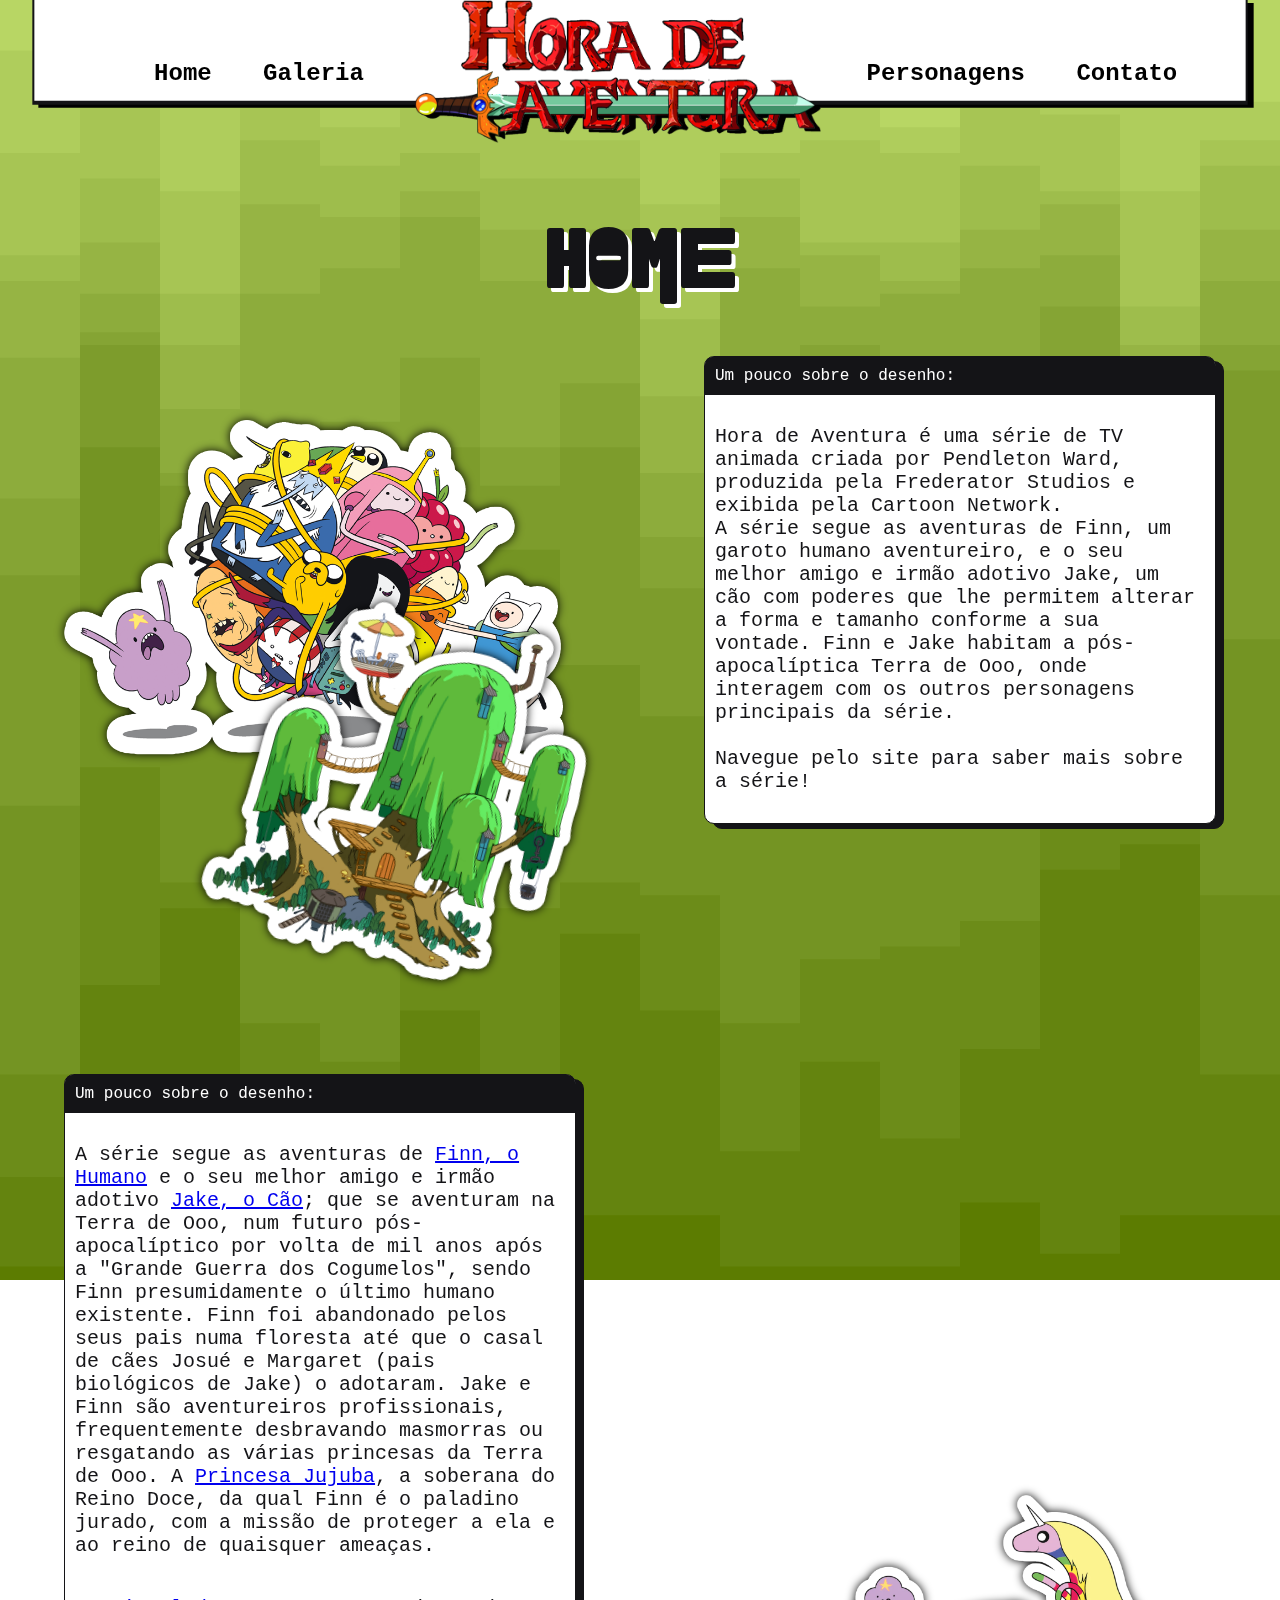
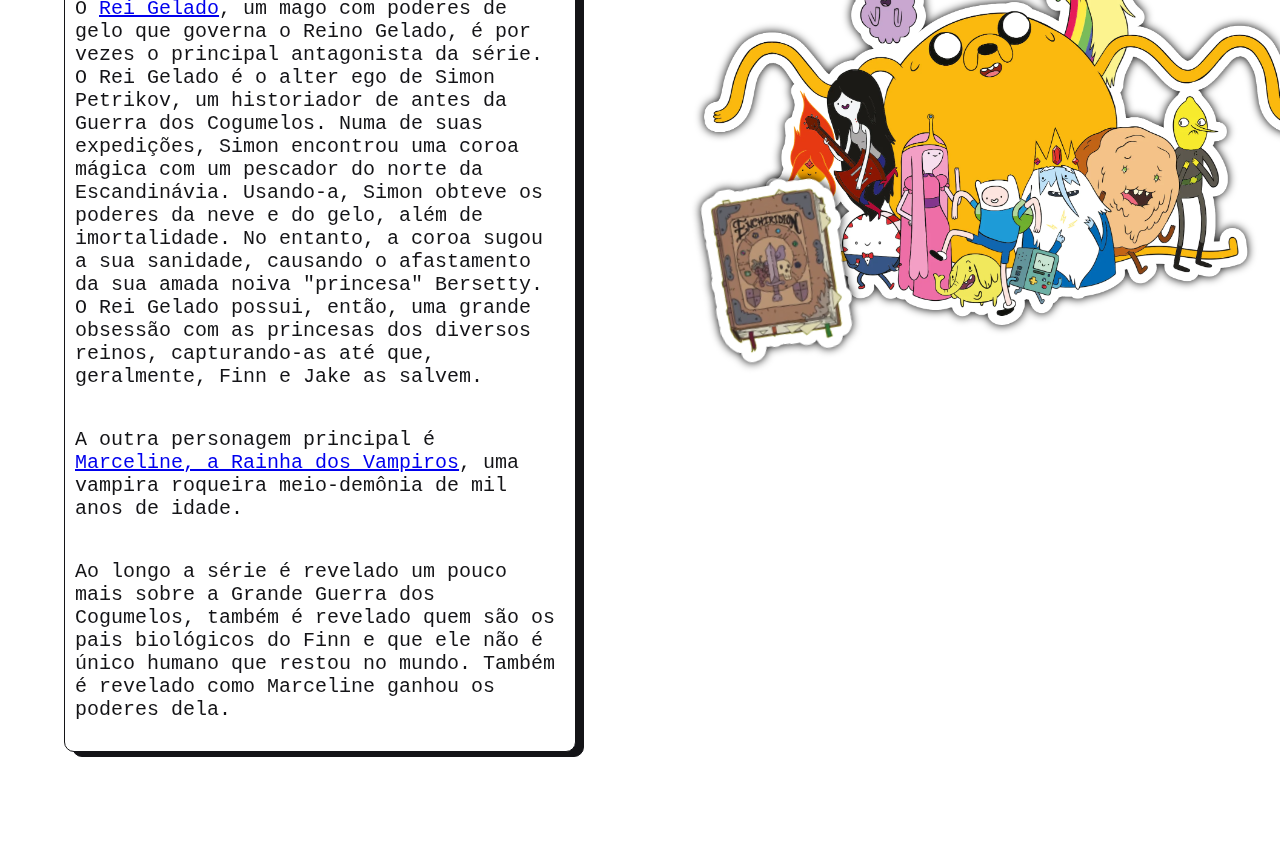
<file: pages/index.html>
<!DOCTYPE html>
<html lang="en">

<head>
    <meta charset="UTF-8">
    <title>Home</title>
    <script src="../scripts/menu-inserter.js"></script>
    <link rel="stylesheet" href="../css/fonts.css">
    <link rel="stylesheet" href="../css/index-style.css">
</head>

<body>
    <div id="navbar">

    </div>
    <div class="container">
        <h1>Home</h1>
        <article>

            <div class="img-container">
                <img src="../images/treehouse.png" width="350px" alt="Casa na árvore de Finn e Jake" />
                <img src="../images/glob-ball.png" width="500px" />
            </div>
            <div class="txt">
                <div class="txtHead">Um pouco sobre o desenho:</div>
                <p>

                    Hora de Aventura é uma série de TV animada criada por Pendleton Ward, produzida pela Frederator
                    Studios e exibida pela Cartoon Network.
                    <br>
                    A série segue as aventuras de Finn, um garoto humano aventureiro, e o seu melhor amigo e irmão
                    adotivo Jake, um cão com poderes que lhe permitem alterar a forma e tamanho conforme a sua vontade.
                    Finn e Jake habitam a pós-apocalíptica Terra de Ooo, onde interagem com os outros personagens
                    principais da série.
                    <br>
                    <br>
                    Navegue pelo site para saber mais sobre a série!

                </p>
            </div>


        </article>
        <article style="grid-template-areas:
        'txt . img'; margin-top: 200px;">

            <div class="img-container">
                <img src="../images/enchiridion.png" width="140px" style="top: 285px; left: 5px; transform: rotate(350deg);" alt="Casa na árvore de Finn e Jake" />
                <img src="../images/showsquare.png" width="600px"/>
            </div>
            <div class="txt">
                <div class="txtHead">Um pouco sobre o desenho:</div>
                <p>A série segue as aventuras de <a href="finn.html">Finn, o Humano</a> e o seu melhor amigo e irmão adotivo <a href="jake.html">Jake, o Cão</a>; que se aventuram na Terra de Ooo, num futuro pós-apocalíptico por volta de mil anos após a "Grande Guerra dos Cogumelos", sendo Finn presumidamente o último humano existente. Finn foi abandonado pelos seus pais numa floresta até que o casal de cães Josué e Margaret (pais biológicos de Jake) o adotaram. Jake e Finn são aventureiros profissionais, frequentemente desbravando masmorras ou resgatando as várias princesas da Terra de Ooo. A <a href="princesa-jujuba.html">Princesa Jujuba</a>, a soberana do Reino Doce, da qual Finn é o paladino jurado, com a missão de proteger a ela e ao reino de quaisquer ameaças.
                </p>

                <p>O <a href="rei-gelado.html">Rei Gelado</a>, um mago com poderes de gelo que governa o Reino Gelado, é por vezes o principal antagonista da série. O Rei Gelado é o alter ego de Simon Petrikov, um historiador de antes da Guerra dos Cogumelos. Numa de suas expedições, Simon encontrou uma coroa mágica com um pescador do norte da Escandinávia. Usando-a, Simon obteve os poderes da neve e do gelo, além de imortalidade. No entanto, a coroa sugou a sua sanidade, causando o afastamento da sua amada noiva "princesa" Bersetty. O Rei Gelado possui, então, uma grande obsessão com as princesas dos diversos reinos, capturando-as até que, geralmente, Finn e Jake as salvem.
                </p>

                <p>A outra personagem principal é <a href="marceline.html">Marceline, a Rainha dos Vampiros</a>, uma vampira roqueira meio-demônia de mil anos de idade.
                </p>

                <p>Ao longo a série é revelado um pouco mais sobre a Grande Guerra dos Cogumelos, também é revelado quem são os pais biológicos do Finn e que ele não é único humano que restou no mundo. Também é revelado como Marceline ganhou os poderes dela.
                </p>

            </div>


        </article>
    </div>
</body>

</html>
</file>
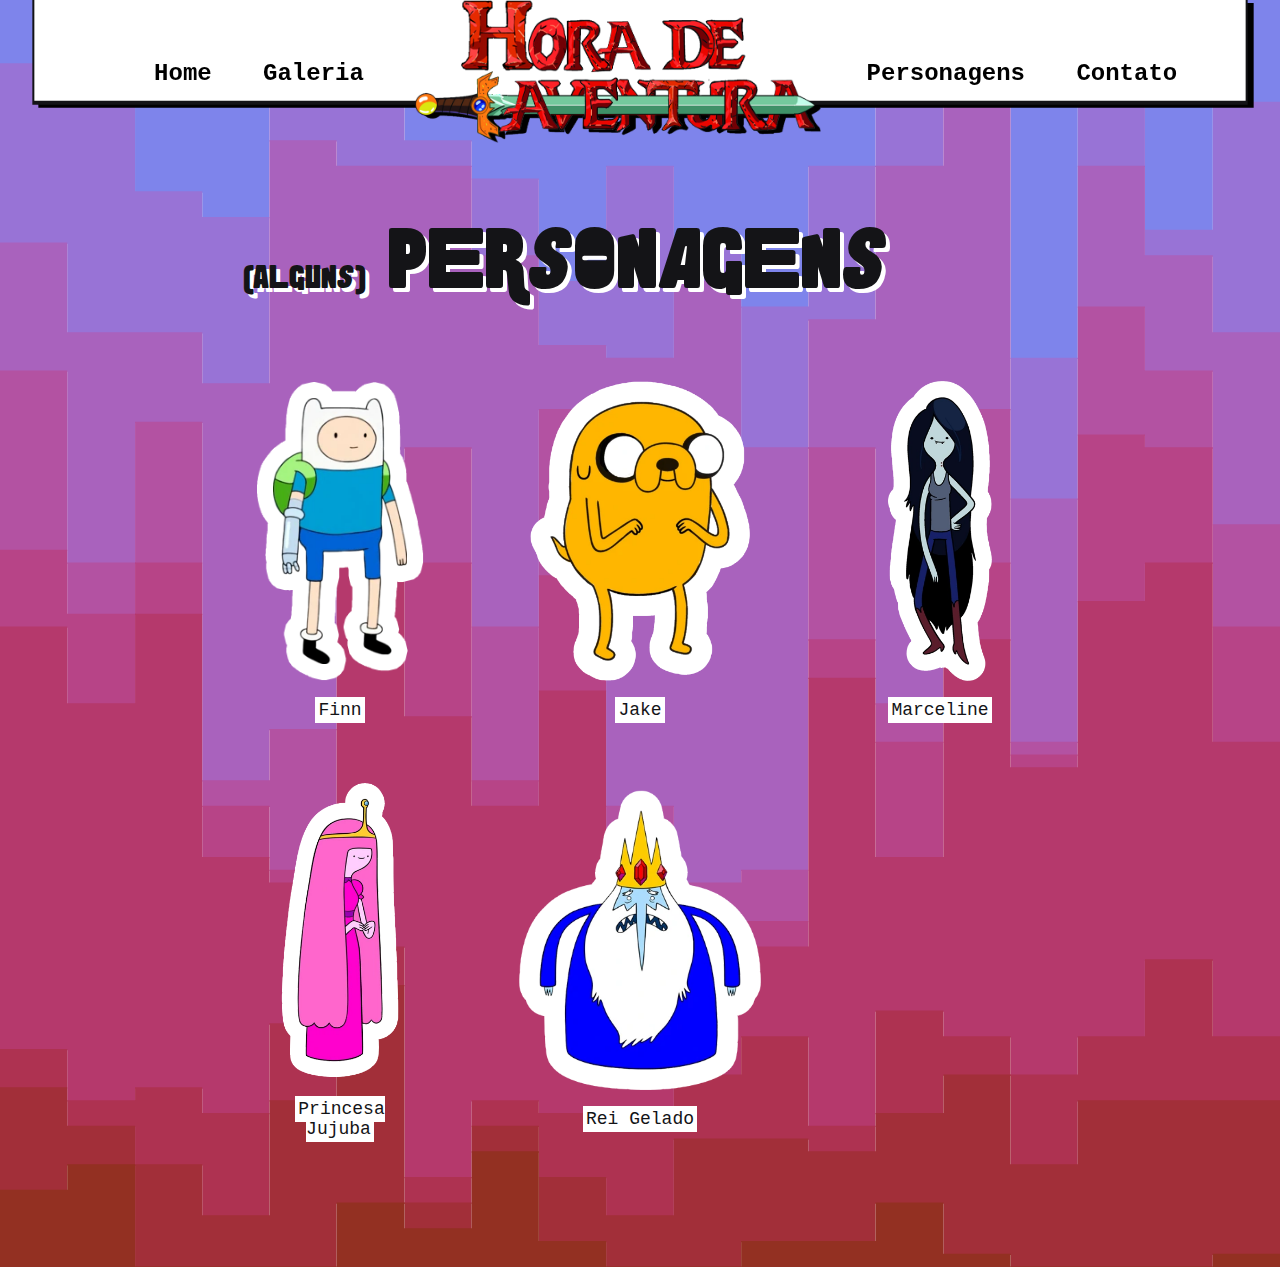
<file: pages/characters.html>
<!DOCTYPE html>
<html lang="en">

<head>
    <meta charset="UTF-8">
    <title>Personagens</title>
    <script src="../scripts/menu-inserter.js"></script>
    <link rel="stylesheet" href="../css/fonts.css">
    <link rel="stylesheet" href="../css/chars-style.css">
</head>

<body>
    <div id="navbar">

    </div>
    <div class="container">
        <h1 style="margin-left: -150px;"><b style="font-size: 30px;">(Alguns)</b> Personagens</h1>
        <div id="chars-grid">

            <figure class="char">
                <a href="finn.html">
                <img src="../images/characters/finn.png" height="300px" alt="Personagem Finn" />
                <label>Finn</label>
                </a>
            </figure>

            <figure class="char">
                <a href="jake.html">
                <img src="../images/characters/jake.png" height="300px" alt="Personagem Jake" />
                <label>Jake</label>
                </a>
            </figure>
            <figure class="char">
                <a href="marceline.html">
                <img src="../images/characters/marceline.png" alt="Personagem Marceline" height="300px" />
                <label>Marceline</label>
                </a>
            </figure>
            <figure class="char">
                <a href="princesa-jujuba.html">
                <img src="../images/characters/princesajujuba.png" alt="Personagem Princesa Jujuba"
                    height="300px" />
                <label>Princesa Jujuba</label>
                </a>
                </figure>
            <figure class="char">
                <a href="rei-gelado.html">
                <img src="../images/characters/reigelado.png" alt="Personagem Rei Gelado" height="300px" />

                <label>Rei Gelado</label>
                </a>
            </figure>
        </div>
    </div>
</body>

</html>
</file>
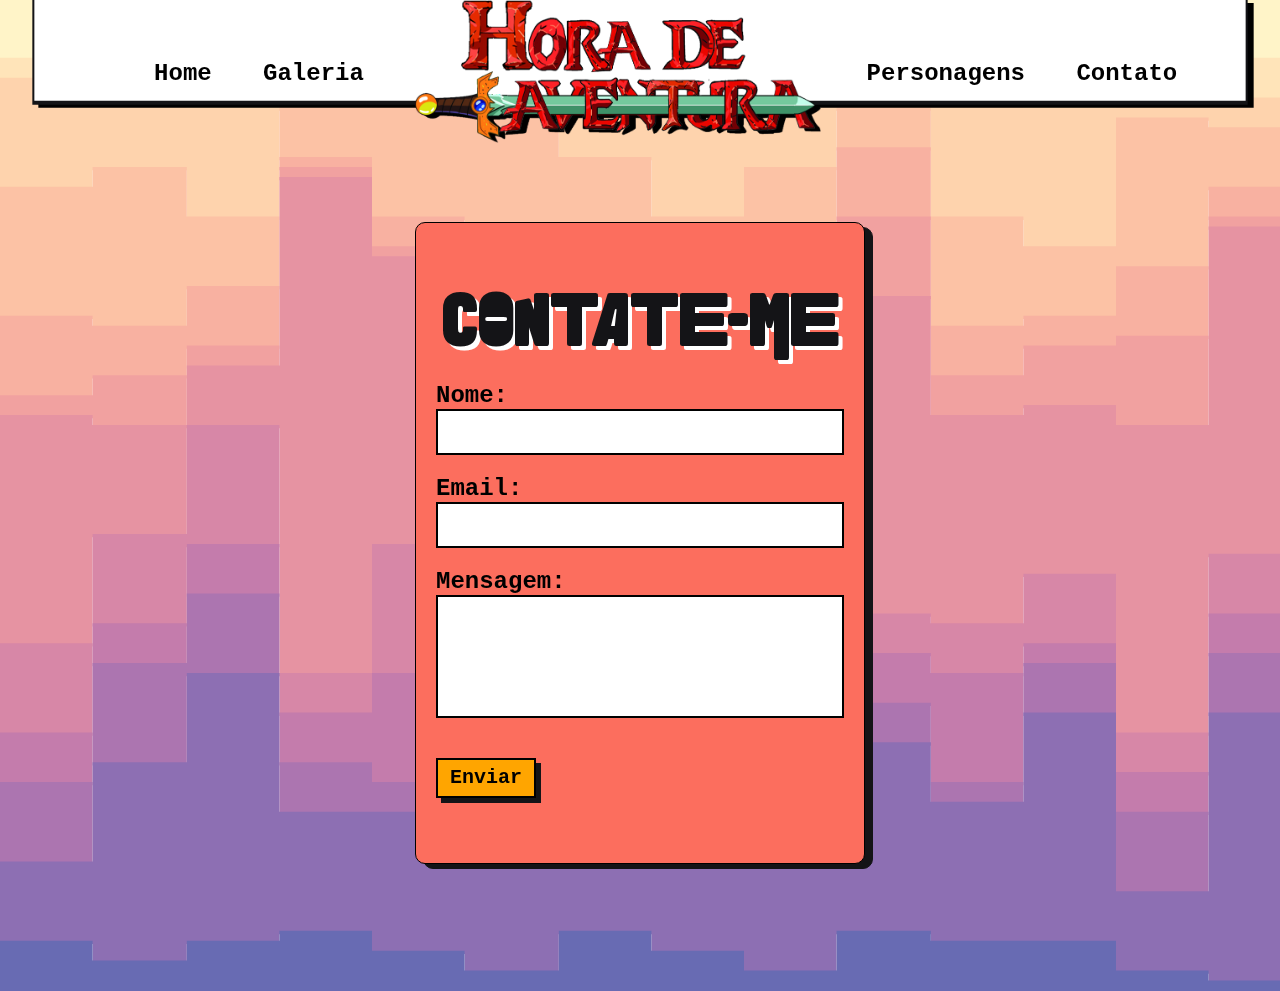
<file: pages/contact.html>
<!DOCTYPE html>
<html lang="en">

<head>
    <meta charset="UTF-8">
    <title>Contato</title>
    <script src="../scripts/menu-inserter.js"></script>
    <link rel="stylesheet" href="../css/fonts.css">

    <link rel="stylesheet" href="../css/contact-style.css">
</head>

<body>
    <div id="navbar">

    </div>
    <div class="container">

        <div id="contact-div">
            <h1>Contate-me</h1>
            <div id="contact-form">
                <label for="name">Nome:</label>
                <input type="text" name="name">

                <label for="email">Email:</label>
                <input type="email" name="email">

                <label for="message">Mensagem:</label>
                <textarea name="message" id="message" cols="35" rows="5"></textarea>
                <input type="button" value="Enviar" onclick="alert('não não não não')"/>
            </div>
        </div>
    </div>
</body>

</html>
</file>
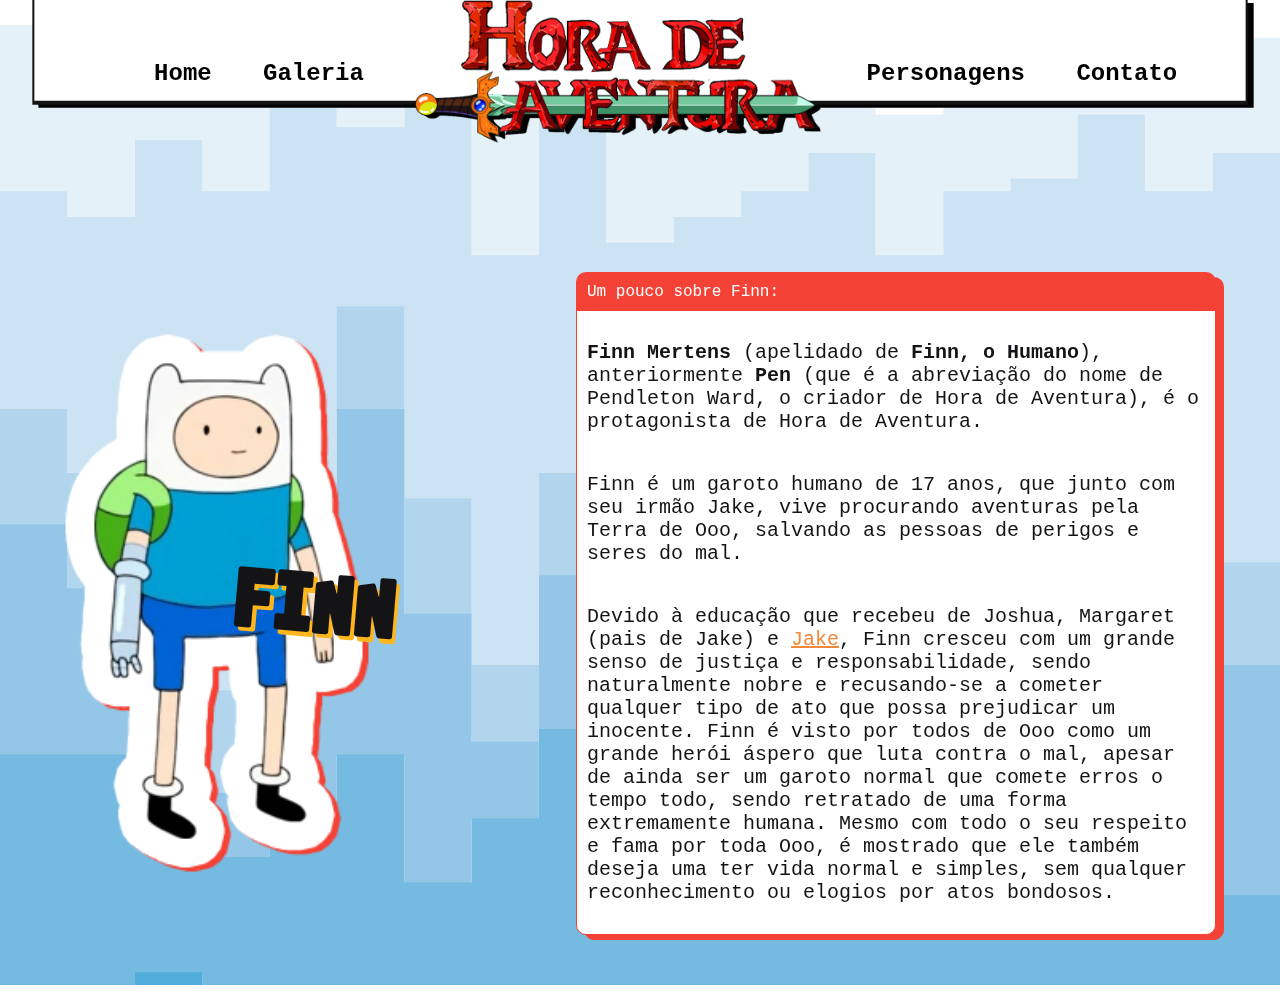
<file: pages/finn.html>
<!DOCTYPE html>
<html lang="en">
<head>
    <meta charset="UTF-8">
    <title>Finn, o Humano</title>
    <script src="../scripts/menu-inserter.js"></script>
    <link rel="stylesheet" href="../css/fonts.css">
    <link rel="stylesheet" href="../css/finn-style.css">
</head>
<body>
    <div id="navbar">
        
    </div>
    <div class="container">
      
    <article>
        
        <div class="img-container">
            <img src="../images/characters/finn.png" width="300px"alt="Finn">
            <span><h1>Finn</h1></span>
        </div>
        <div class="txt">
            <div class="txtHead">Um pouco sobre Finn:</div>
        <p>
            
            <b>Finn Mertens</b> (apelidado de <b>Finn, o Humano</b>), anteriormente <b>Pen</b> (que é a abreviação do nome de Pendleton Ward, o criador de Hora de Aventura), é o protagonista de Hora de Aventura.
        </p>
        <p>
            Finn é um garoto humano de 17 anos, que junto com seu irmão Jake, vive procurando aventuras pela Terra de Ooo, salvando as pessoas de perigos e seres do mal.
        </p> 

        <p>Devido à educação que recebeu de Joshua, Margaret (pais de Jake) e <a href="jake.html" title="Jake">Jake</a>, Finn cresceu com um grande senso de justiça e responsabilidade, sendo naturalmente nobre e recusando-se a cometer qualquer tipo de ato que possa prejudicar um inocente. Finn é visto por todos de Ooo como um grande herói áspero que luta contra o mal, apesar de ainda ser um garoto normal que comete erros o tempo todo, sendo retratado de uma forma extremamente humana. Mesmo com todo o seu respeito e fama por toda Ooo, é mostrado que ele também deseja uma ter vida normal e simples, sem qualquer reconhecimento ou elogios por atos bondosos.
        </p>
        
    </div>
    </article>
   </div>
</body>
</html>
</file>
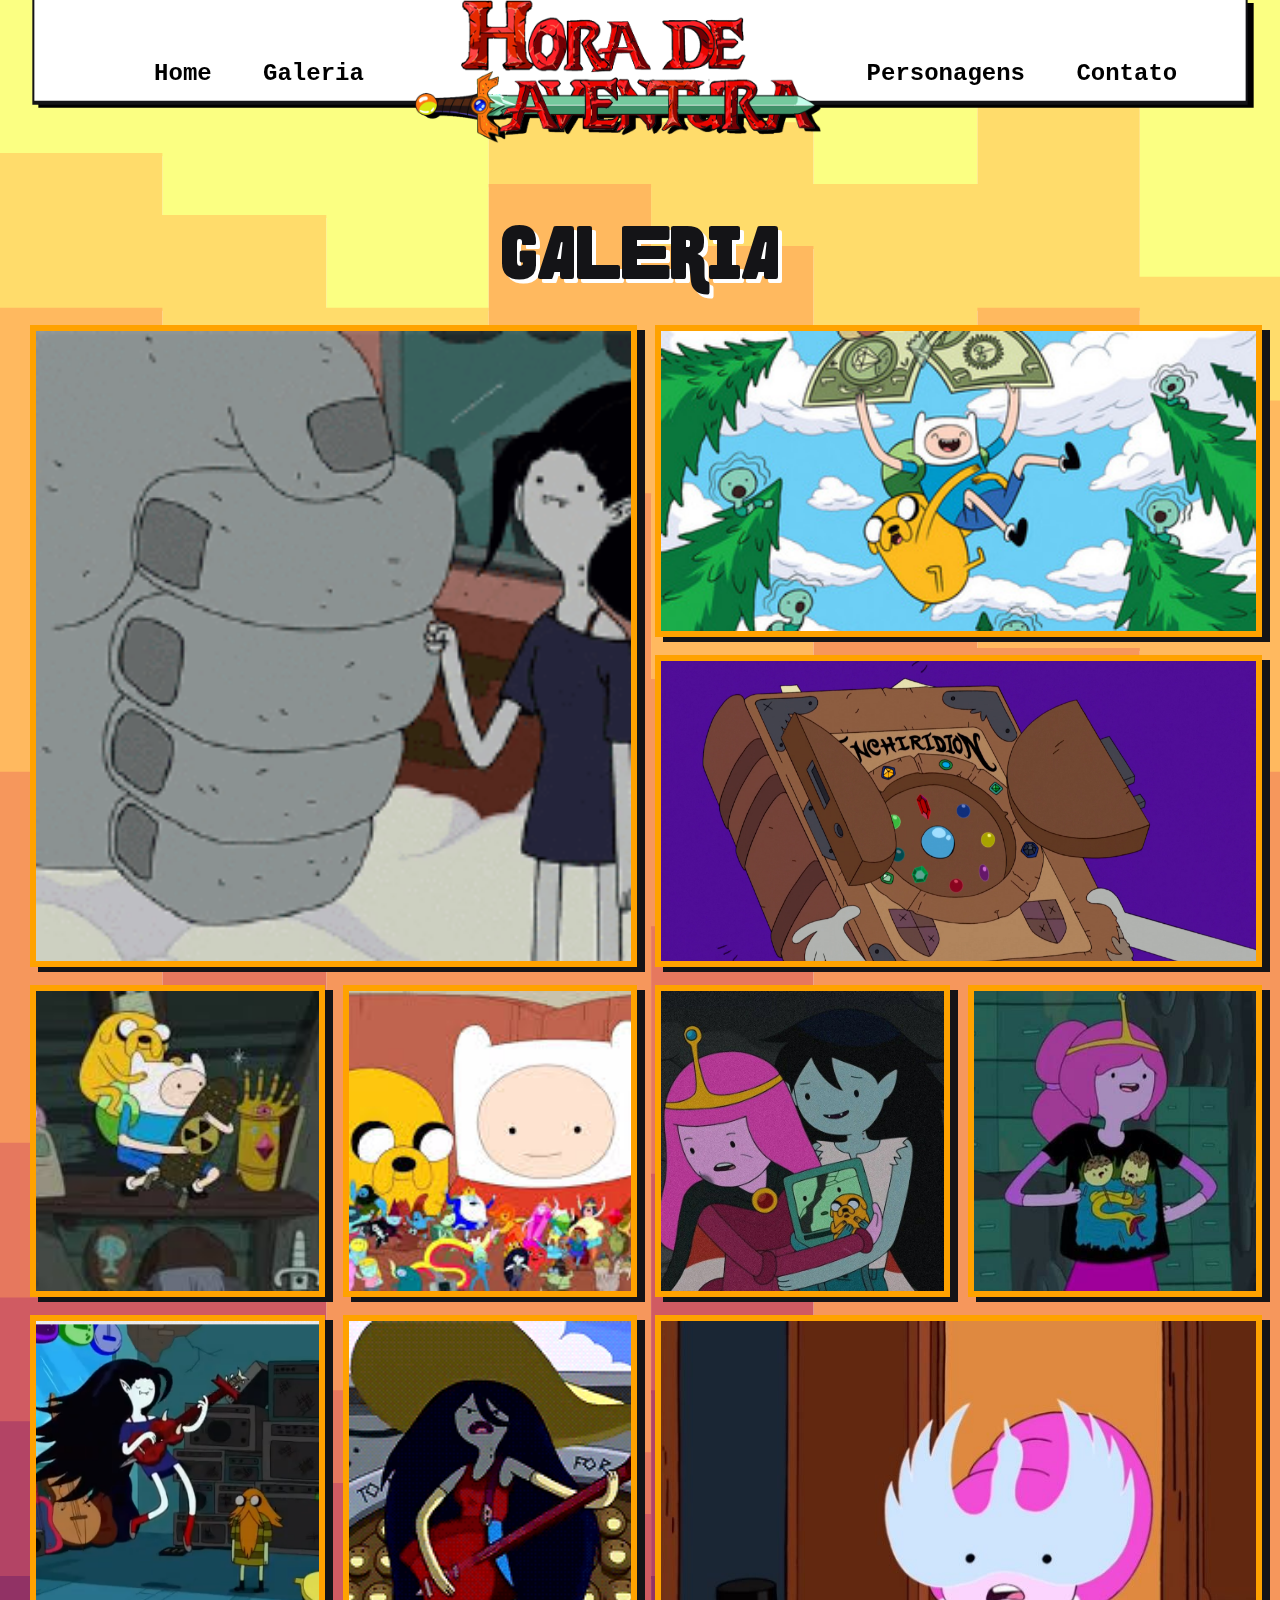
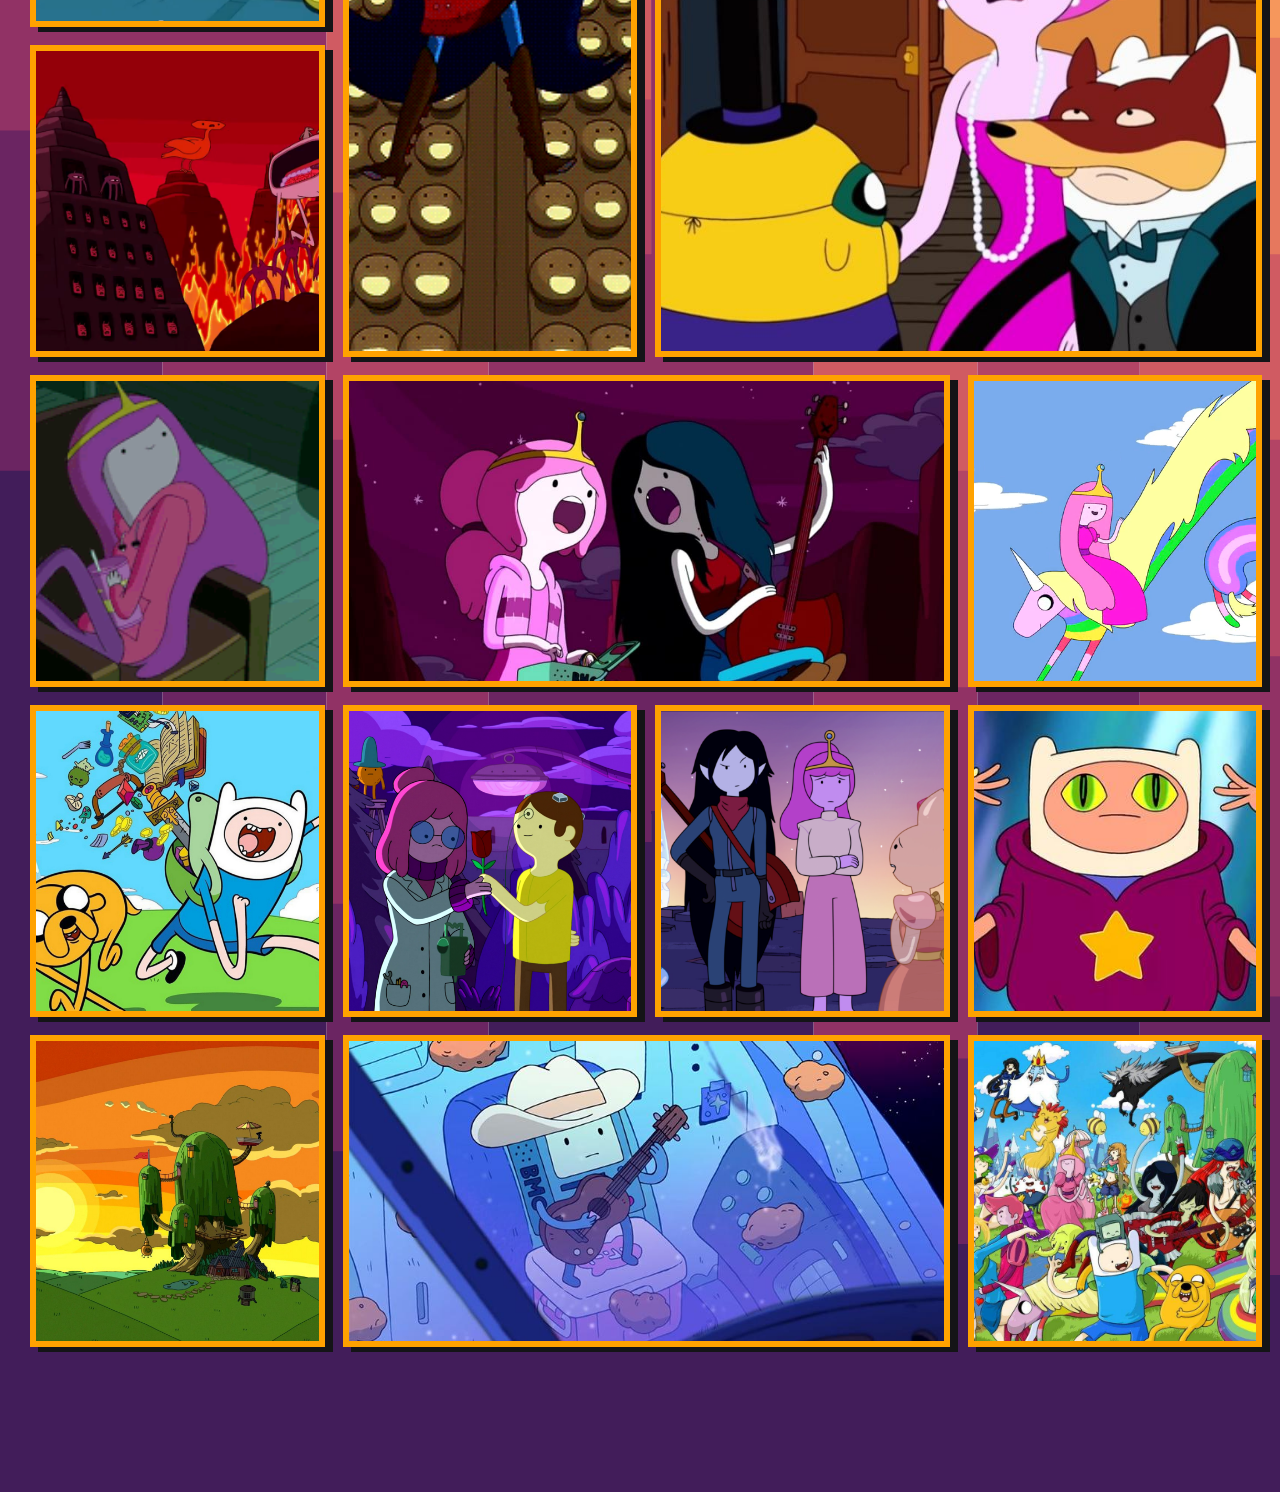
<file: pages/gallery.html>
<!DOCTYPE html>
<html lang="en">

<head>
    <meta charset="UTF-8">
    <title>Galeria</title>
    <script src="../scripts/menu-inserter.js"></script>
    <link rel="stylesheet" href="../css/fonts.css">
    <link rel="stylesheet" href="../css/gallery-style.css">
</head>

<body>
    <div id="navbar">

    </div>
    <div class="container">
        <h1>Galeria</h1>

        <div class="image-grid">
            
            <img  class="image-grid-col-2 image-grid-row-2" src="../images/gallery/gallery-item1.gif" >
            <img class="image-grid-col-2" src="../images/gallery/gallery-item2.jpg" >
            <img class="image-grid-col-2" src="../images/gallery/gallery-item3.png" >
            <img src="../images/gallery/gallery-item4.jpg" >
            <img src="../images/gallery/gallery-item5.jpg" >
            <img src="../images/gallery/gallery-item6.jpg" >
            <img src="../images/gallery/gallery-item7.jpg" >
            <img src="../images/gallery/gallery-item8.jpg" >
            <img class="image-grid-row-2" src="../images/gallery/gallery-item9.gif" >
            <img class="image-grid-row-2 image-grid-col-2" src="../images/gallery/gallery-item10.jpg" >
            <img src="../images/gallery/gallery-item11.png" >
            <img src="../images/gallery/gallery-item12.gif" >
            <img class="image-grid-col-2" src="../images/gallery/gallery-item13.jpg" >
            <img src="../images/gallery/gallery-item14.png" >
            <img src="../images/gallery/gallery-item15.jpg" >
            <img src="../images/gallery/gallery-item16.png" >
            <img src="../images/gallery/gallery-item17.png" >
            <img src="../images/gallery/gallery-item18.jpg" >
            <img src="../images/gallery/gallery-item19.jpg" >
            <img class="image-grid-col-2" src="../images/gallery/gallery-item20.jpg" >
            <img src="../images/gallery/gallery-item21.jpg" >



        </div>

    </div>
</body>

</html>
</file>
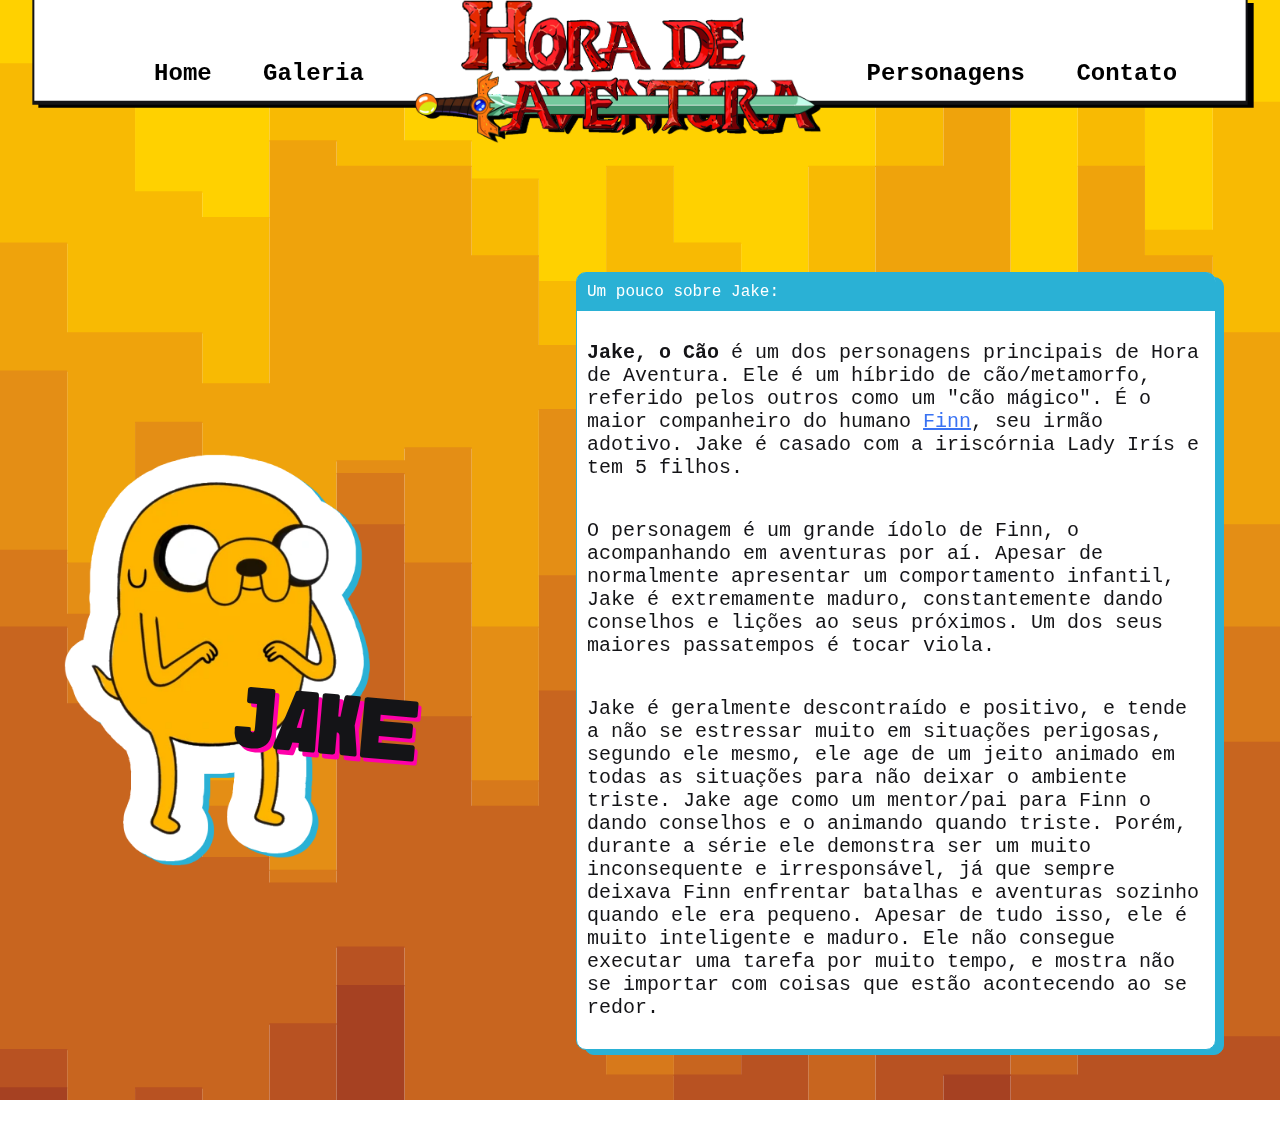
<file: pages/jake.html>
<!DOCTYPE html>
<html lang="en">

<head>
    <meta charset="UTF-8">
    <title>Jake, o Cão</title>
    <script src="../scripts/menu-inserter.js"></script>
    <link rel="stylesheet" href="../css/fonts.css">
    <link rel="stylesheet" href="../css/jake-style.css">
</head>

<body>
    <div id="navbar">

    </div>
    <div class="container">

        <article>

            <div class="img-container">
                <img src="../images/characters/jake.png" width="300px" alt="Finn">
                <span>
                    <h1>Jake</h1>
                </span>
            </div>
            <div class="txt">
                <div class="txtHead">Um pouco sobre Jake:</div>
                <p>
                    <b>Jake, o Cão</b> é um dos personagens principais de Hora de Aventura. Ele é um híbrido de
                    cão/metamorfo,
                    referido pelos outros como um "cão mágico". É o maior companheiro do humano <a
                        href="finn.html">Finn</a>, seu irmão adotivo.
                    Jake é casado com a iriscórnia Lady Irís e tem 5 filhos.
                </p>
                <p>
                    O personagem é um grande ídolo de Finn, o acompanhando em aventuras por aí. Apesar de normalmente
                    apresentar um comportamento infantil, Jake é extremamente maduro, constantemente dando conselhos
                    e lições ao seus próximos. Um dos seus maiores passatempos é tocar viola.</p>

                <p>Jake é geralmente descontraído e positivo, e tende a não se estressar muito em situações perigosas,
                    segundo ele mesmo, ele age de um jeito animado em todas as situações para não deixar o
                    ambiente triste. Jake age como um mentor/pai para Finn o dando conselhos e o animando quando triste.
                    Porém, durante a série ele demonstra ser um muito inconsequente e irresponsável, já que sempre
                    deixava Finn enfrentar batalhas e aventuras sozinho quando ele era pequeno. Apesar de tudo isso, ele
                    é muito inteligente e maduro. Ele não consegue executar uma tarefa por muito tempo, e mostra não se
                    importar com coisas que estão acontecendo ao se redor.</p>

            </div>
        </article>
    </div>
</body>

</html>
</file>
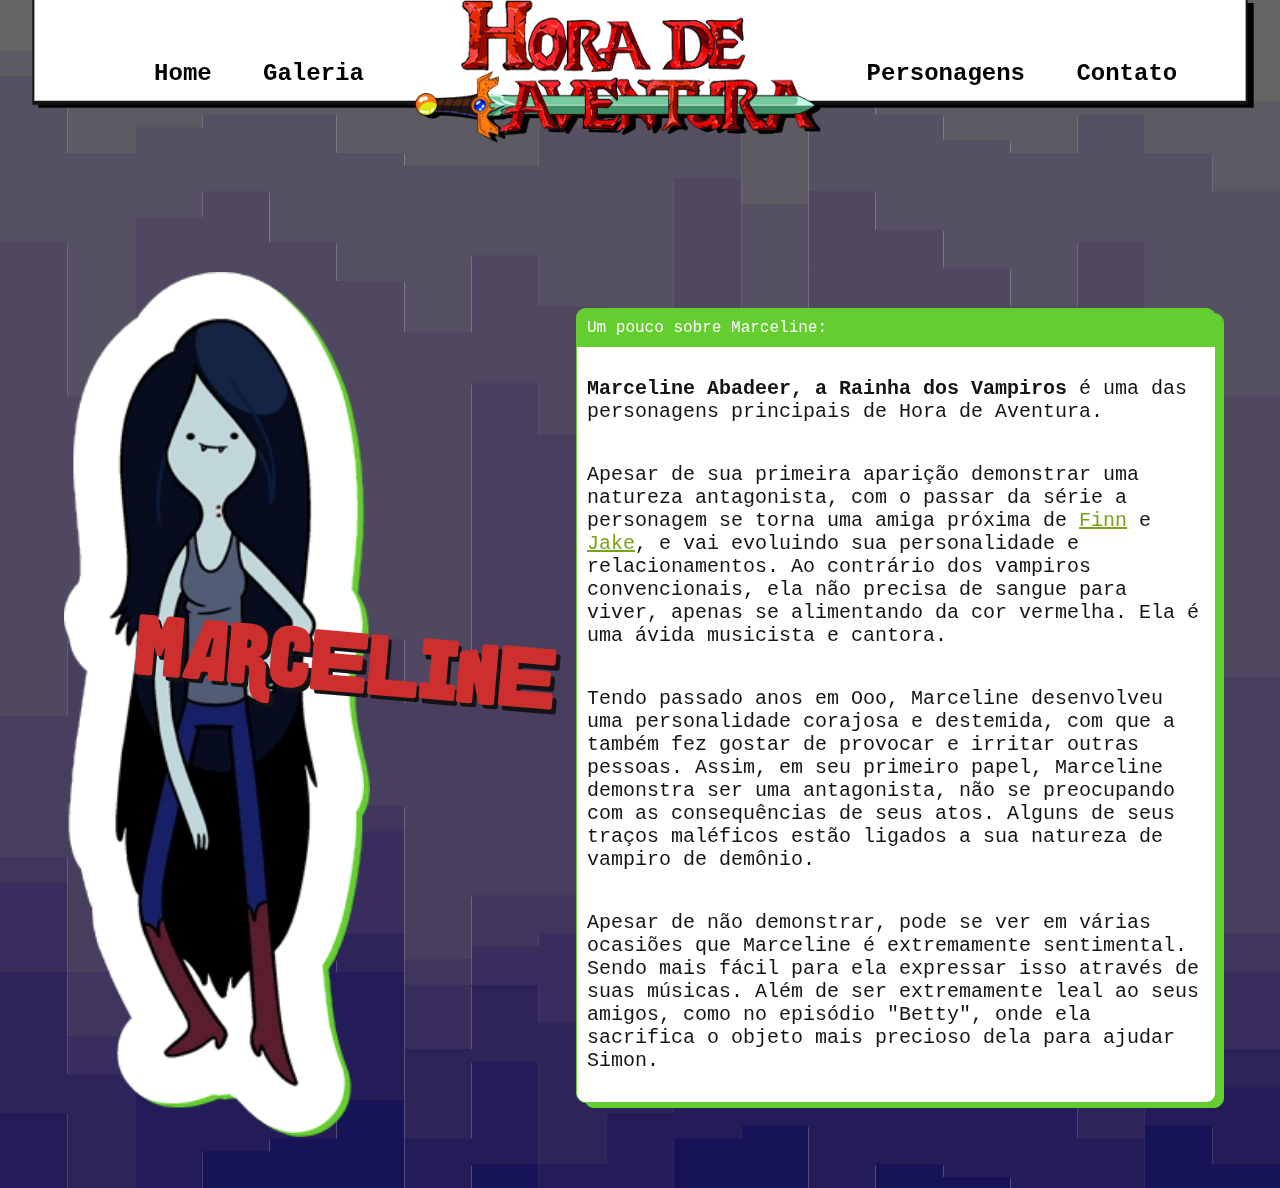
<file: pages/marceline.html>
<!DOCTYPE html>
<html lang="en">
<head>
    <meta charset="UTF-8">
    <title>Marceline</title>
    <script src="../scripts/menu-inserter.js"></script>
    <link rel="stylesheet" href="../css/fonts.css">
    <link rel="stylesheet" href="../css/marceline-style.css">
</head>
<body>
    <div id="navbar">
        
    </div>
    <div class="container">
      
    <article>
        
        <div class="img-container">
            <img src="../images/characters/marceline.png" width="300px"alt="Finn">
            <span><h1>Marceline</h1></span>
        </div>
        <div class="txt">
            <div class="txtHead">Um pouco sobre Marceline:</div>
        
            <p>
                <b>Marceline Abadeer, a Rainha dos Vampiros</b> é uma das personagens principais de Hora de Aventura.
                </p>
                <p>
                    Apesar de sua primeira aparição demonstrar uma natureza antagonista, com o passar da série a personagem se torna uma amiga próxima de <a href="finn.html">Finn</a> e <a href="jake.html">Jake</a>, e vai evoluindo sua personalidade e relacionamentos. Ao contrário dos vampiros convencionais, ela não precisa de sangue para viver, apenas se alimentando da cor vermelha. Ela é uma ávida musicista e cantora.
                </p>

                <p>Tendo passado anos em Ooo, Marceline desenvolveu uma personalidade corajosa e destemida, com que a também fez gostar de provocar e irritar outras pessoas. Assim, em seu primeiro papel, Marceline demonstra ser uma antagonista, não se preocupando com as consequências de seus atos. Alguns de seus traços maléficos estão ligados a sua natureza de vampiro de demônio.
                </p>
                <p>
                    Apesar de não demonstrar, pode se ver em várias ocasiões que Marceline é extremamente sentimental. Sendo mais fácil para ela expressar isso através de suas músicas. Além de ser extremamente leal ao seus amigos, como no episódio "Betty", onde ela sacrifica o objeto mais precioso dela para ajudar Simon.
                </p>
        
    </div>
    </article>
   </div>
</body>
</html>
</file>
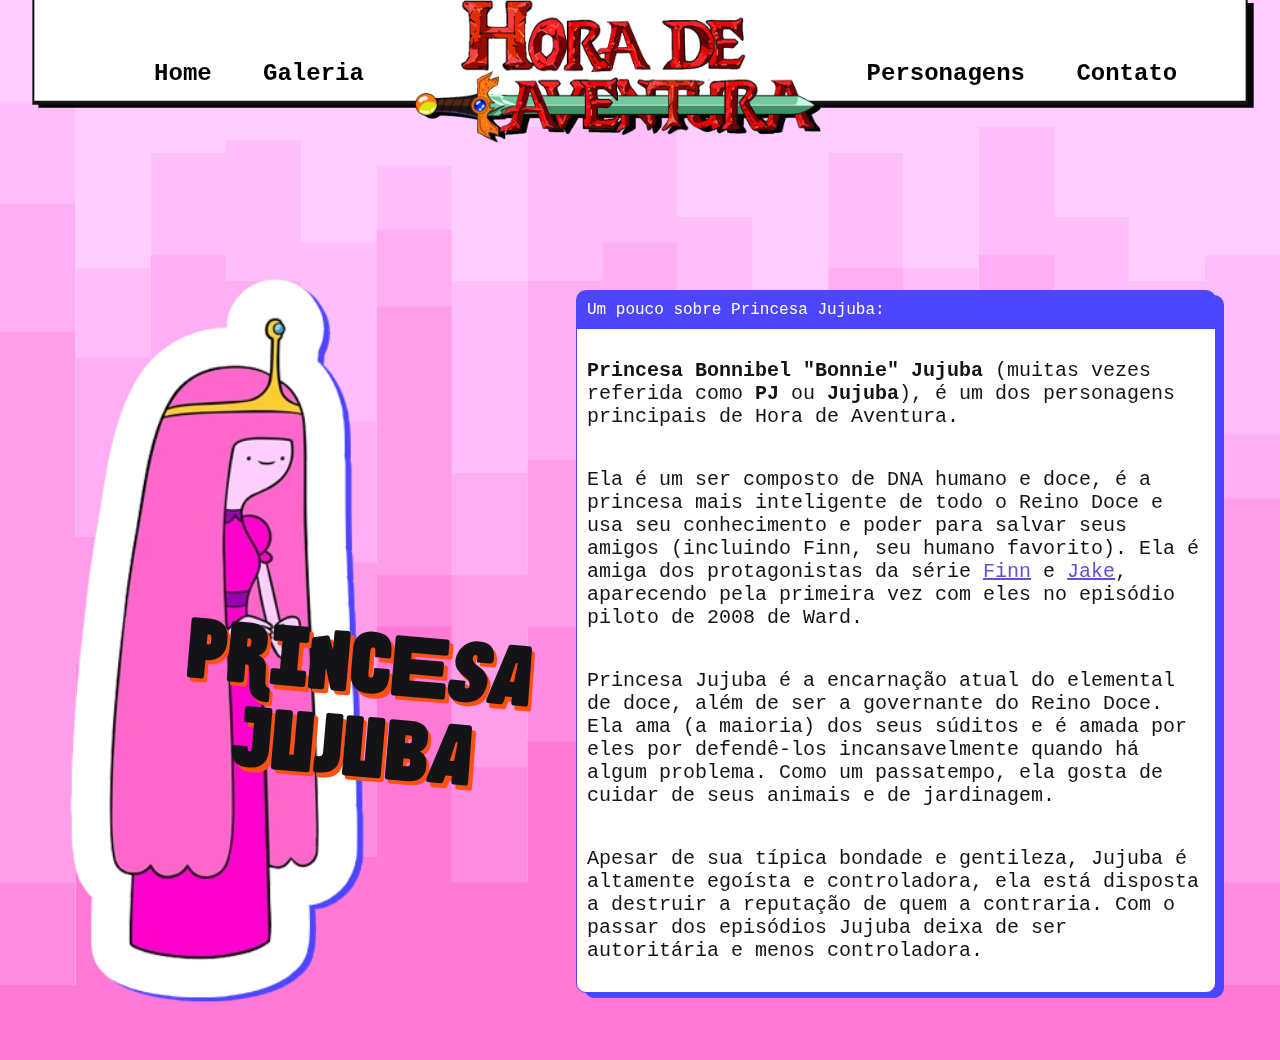
<file: pages/princesa-jujuba.html>
<!DOCTYPE html>
<html lang="en">
<head>
    <meta charset="UTF-8">
    <title>Princesa Jujuba</title>
    <script src="../scripts/menu-inserter.js"></script>
    <link rel="stylesheet" href="../css/fonts.css">
    <link rel="stylesheet" href="../css/jujuba-style.css">
</head>
<body>
    <div id="navbar">
        
    </div>
    <div class="container">
      
    <article>
        
        <div class="img-container">
            <img src="../images/characters/princesajujuba.png" width="300px"alt="Finn">
            <span><h1>Princesa Jujuba</h1></span>
        </div>
        <div class="txt">
            <div class="txtHead">Um pouco sobre Princesa Jujuba:</div>
            <p>
                <b>Princesa Bonnibel "Bonnie" Jujuba</b> (muitas vezes referida como <b>PJ</b> ou <b>Jujuba</b>), 
                é um dos personagens principais de Hora de Aventura.
                </p>
                <p>
                     Ela é um ser composto de DNA humano e doce, é a princesa mais inteligente de todo o Reino Doce e usa seu conhecimento e poder para salvar seus amigos (incluindo Finn, seu humano favorito). Ela é amiga dos protagonistas da série <a href="finn.html">Finn</a> e <a href="jake.html">Jake</a>, aparecendo pela primeira vez com eles no episódio piloto de 2008 de Ward.
                </p>

                <p>Princesa Jujuba é a encarnação atual do elemental de doce, além de ser a governante do Reino Doce. 
                    Ela ama (a maioria) dos seus súditos e é amada por eles por defendê-los 
                    incansavelmente quando há algum problema. Como um passatempo, ela gosta de cuidar de 
                    seus animais e de jardinagem.
                </p>
                <p>
                    Apesar de sua típica bondade e gentileza, Jujuba é altamente egoísta e controladora, 
                    ela está disposta a destruir a reputação de quem a contraria.
                    Com o passar dos episódios Jujuba deixa de ser autoritária e menos controladora.
                </p>
        
    </div>
    </article>
   </div>
</body>
</html>
</file>
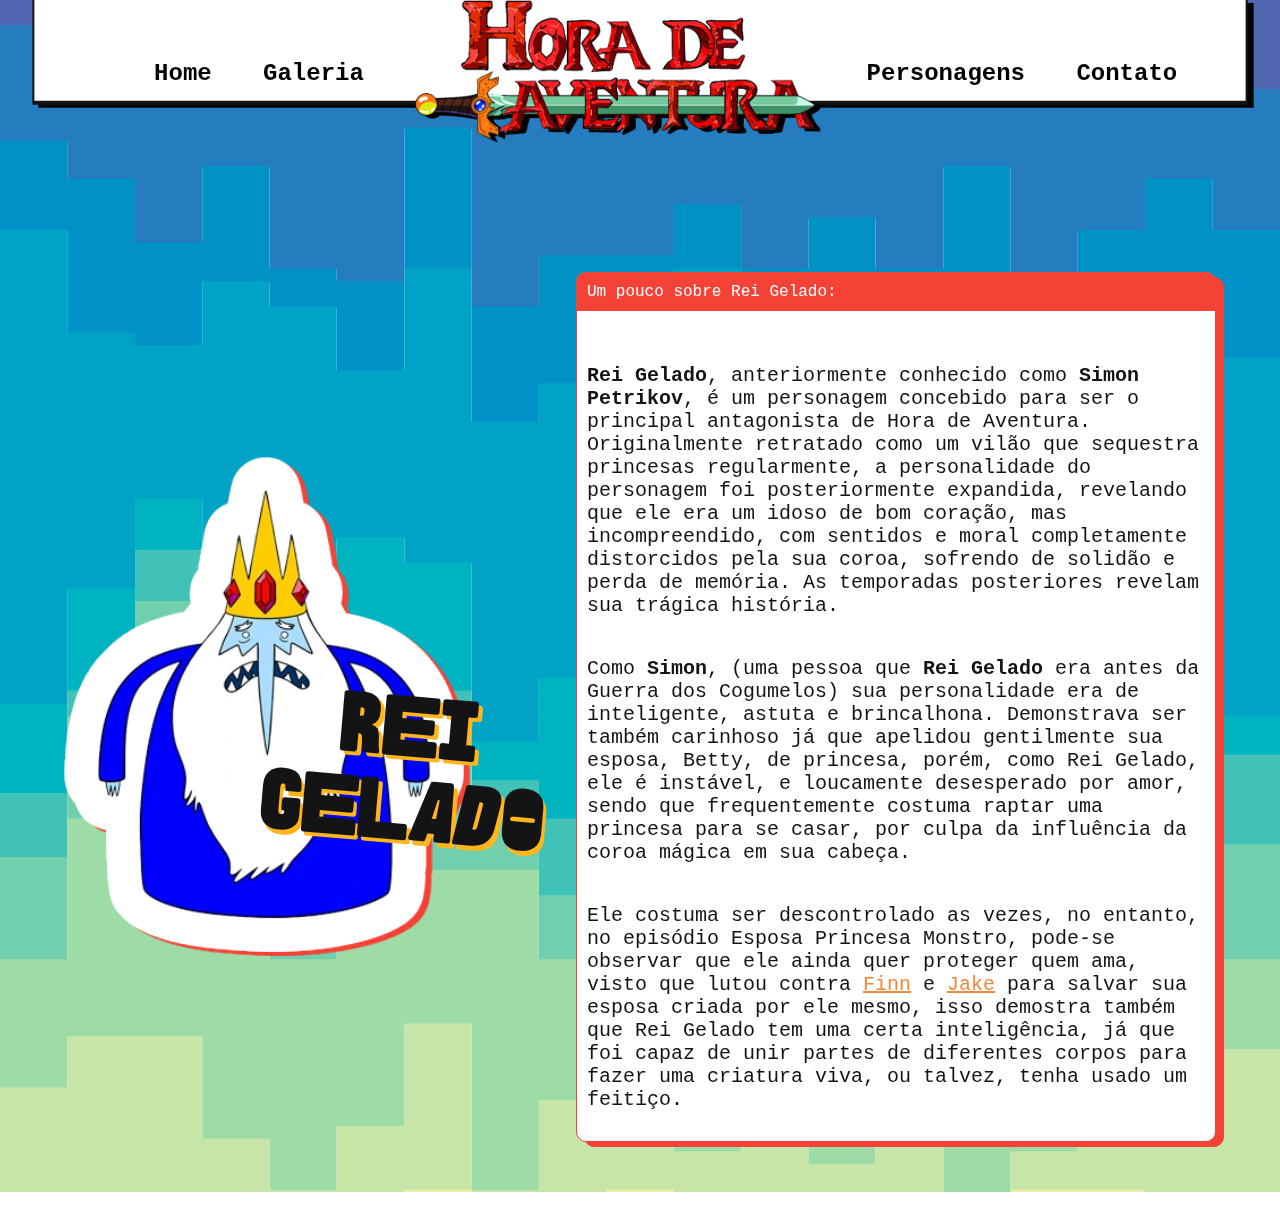
<file: pages/rei-gelado.html>
<!DOCTYPE html>
<html lang="en">
<head>
    <meta charset="UTF-8">
    <title>Rei Gelado</title>
    <script src="../scripts/menu-inserter.js"></script>
    <link rel="stylesheet" href="../css/fonts.css">
    <link rel="stylesheet" href="../css/reigelado-style.css">
</head>
<body>
    <div id="navbar">
        
    </div>
    <div class="container">
      
    <article>
        
        <div class="img-container">
            <img src="../images/characters/reigelado.png" width="400px"alt="Finn">
            <span><h1>Rei Gelado</h1></span>
        </div>
        <div class="txt">
            <div class="txtHead">Um pouco sobre Rei Gelado:</div>
            <p><br>
                <b>Rei Gelado</b>, anteriormente conhecido como <b>Simon Petrikov</b>, é um personagem concebido para ser o principal antagonista de Hora de Aventura. Originalmente retratado como um vilão que sequestra princesas regularmente, a personalidade do personagem foi posteriormente expandida, revelando que ele era um idoso de bom coração, mas incompreendido, com sentidos e moral completamente distorcidos pela sua coroa, sofrendo de solidão e perda de memória. As temporadas posteriores revelam sua trágica história.
                </p>
                <p>Como <b>Simon</b>, (uma pessoa que <b>Rei Gelado</b> era antes da Guerra dos Cogumelos) sua personalidade era de inteligente, astuta e brincalhona. Demonstrava ser também carinhoso já que apelidou gentilmente sua esposa, Betty, de princesa, porém, como Rei Gelado, ele é instável, e loucamente desesperado por amor, sendo que frequentemente costuma raptar uma princesa para se casar, por culpa da influência da coroa mágica em sua cabeça.
                </p>

                <p>
                    Ele costuma ser descontrolado as vezes, no entanto, no episódio Esposa Princesa Monstro, pode-se observar que ele ainda quer proteger quem ama, visto que lutou contra <a href="finn.html" title="Finn">Finn</a> e <a href="jake.html" title="Jake">Jake</a> para salvar sua esposa criada por ele mesmo, isso demostra também que Rei Gelado tem uma certa inteligência, já que foi capaz de unir partes de diferentes corpos para fazer uma criatura viva, ou talvez, tenha usado um feitiço.</p>
        
    </div>
    </article>
   </div>
</body>
</html>
</file>
<file: css/fonts.css>
@font-face {
    font-family: "OffLimits";
    src: url('../fonts/OffLimits.ttf');
}
</file>
<file: css/index-style.css>
body {
    margin: 0;
    padding: 0;
    background-image: url("../images/backgrounds/background-index.svg");
    background-attachment: fixed;
    background-size: cover;
    background-repeat: no-repeat;
}

.container {
    display: flex;
    flex-direction: column;

}

h1 {
    margin: 75px 0 0 0;
    color: #141417;
    text-align: center;
    font-size: 80px;
    font-family: "OffLimits";
    text-shadow: 4px 4px 0 #ffffff;
}

article {

    width: 100%;
    color: #141417;
    display: grid;
    grid-template-columns: 40% 10% 40%;
    gap: 0px 0px;
    grid-template-areas:
        "img . txt";
    align-items: center;
    margin: 50px 0;
    font-size: 24px;
    justify-content: center;

}

.txt {
    background-color: white;
    border: 1px solid #141417;
    grid-area: txt;
    font-family: monospace;
    font-size: 20px;
    color: #141417;
    border-radius: 10px;
    filter: drop-shadow(8px 5px 0 #141417);
}

.txt>p {
    padding: 10px;
}

.img-container {
    width: auto;
    position: relative;
    grid-area: img;
}

.img-container>img {
    filter: drop-shadow(0px 0px 5px #000000);
}


.img-container>img:nth-child(1) {
    position: absolute;
    top: 180px;
    left: 165px;
    z-index: 1;
    transform: rotate(15deg);
}

.txtHead {
    padding-left: 20px;
    color: white;
    font-size: 16px;
    border-top-right-radius: 7px;
    border-top-left-radius: 7px;
    font-family: monospace;
    grid-area: txtHead;
    padding: 10px 0 10px 10px;
    background-color: #141417;
}
</file>
<file: css/chars-style.css>
body{
    background-image: url("../images/backgrounds/background-chars.svg");
    background-size: cover;
    margin: 0;
    padding: 0;
    background-repeat: no-repeat;
}

.container{
    display: flex;
    flex-direction: column;
    margin: 0;
    padding: 0 0 10% 0;
    align-items: center;
    justify-content: center;
    align-content: center;

}


h1 {
    margin: 75px 0 0 0;
    color: #141417;
    text-align: center;
    font-size: 80px;
    font-family: "OffLimits";
    text-shadow: 4px 4px 0 #ffffff;
}


#chars-grid{
    display: grid;
    grid-template-columns: repeat(3, minmax(100px, 300px));
    margin-top: 75px;
    row-gap: 60px;
    justify-content: center;
    justify-items: center;
    align-items: center;
}

#chars-grid > .char > a > img{
    position: relative;
    margin-bottom: 15px;
}

#chars-grid > figure:hover > a > img {
    transform: scale(1.1);
    filter: drop-shadow( 4px 0px 0 #141417);
}

#chars-grid > figure:hover > a{
    position: relative;
    top: 10px;
    font-weight: bolder;
    filter: drop-shadow(4px 2px 0 #141417);
}

label{
    margin-top: 20px;
    background-color: #ffffff;
    padding: 3px;
    font-size: 18px;
    font-family: monospace;
}

a{
    text-decoration: none;
    color: #141417;
}


.char {
    display: block; 
    width:min-content; 
    text-align:center;
    margin: 0;
}
</file>
<file: css/contact-style.css>
body{
    background-image: url("../images/backgrounds/background-contact.svg");
    background-size: cover;
    margin: 0;
    padding: 0;
    background-repeat: no-repeat;
}


h1 {
    margin: 0;
    color: #141417;
    text-align: center;
    font-size: 70px;
    font-family: "OffLimits";
    text-shadow: 4px 4px 0 #ffffff;
}

.container{
    display: flex;
    flex-direction: column;
    margin: 75px 0 0 0;
    padding: 0 0 10% 0;
    align-items: center;
    justify-content: center;
    align-content: center;

}

#contact-div{
    display: flex;
    flex-direction: column;
    background-color: #fc6e5e;
    padding: 20px;
    border: 1px solid black;
    min-width: 30%;
    height: 600px;
    align-items: center;
    font-family: monospace;
    font-size: 24px;
    text-align: left;
    justify-content: center;
    border-radius: 10px;
    filter: drop-shadow( 8px 5px 0 #141417);
}

#contact-form{
    display: flex;
    flex-direction: column;
    align-items: left;
    font-family: monospace;
    font-weight: bolder;
}

#contact-div textarea{
    resize: none;
    width: 400px;
    font-family: monospace;
    font-size: 20px;
    border: 2px solid black;
}

#contact-div input[type="text"], input[type="email"]{
    width: 400px;
    font-family: monospace;
    font-size: 20px;
    border: 2px solid black;
   width: 400px;
   height: 40px;
   font-family: monospace;
    font-size: 20px;
   border: 2px solid black;
}

label{
    margin-top: 20px;
}

input[type="button"]{
    font-family: monospace;
    margin-top: 40px;
    font-size: 20px;
    background-color: orange;
    border: 2px solid black;
    width: 100px;
    font-weight: bolder;
    height: 40px;
    font-family: monospace;
    font-size: 20px;
    border: 2px solid black;
    filter: drop-shadow( 5px 5px 0 #141417);
}

input[type="button"]:hover{
    
    background-color: rgb(255, 195, 83)
    
}

input[type="button"]:active{
    transform: translateY(4px);
    background-color: rgb(83, 255, 89);
    filter: drop-shadow( 0px 0 0 #141417);
    box-shadow: inset 0px 0px 0px 3px #1414177d;
    
}
</file>
<file: css/finn-style.css>
body {
    margin: 0;
    padding: 0;
    background-image: url("../images/backgrounds/background-finn.svg");
    background-size: cover;
    background-repeat: no-repeat;
}

.container{
    margin: 75px 0 0 0;
    display: flex;
    flex-direction: column;
    
}

h1 {
    color: #141417;
    text-align: center;
    font-size: 80px;
    font-family: "OffLimits";
    text-shadow: 4px 4px 0 #ffb51c;
}

article {
    
    width: 100%;
    color: #141417;
    display: grid;
    grid-template-columns: 40% 50%;
    gap: 0px 0px;
    grid-template-areas:
        "img txt";

    margin: 50px 0;
    font-size: 24px;
    justify-content: center;
    align-items: center;
}

p > a{
    color: #f3873a
}

.txt{
    background-color: white;
    border: 1px solid #f44336;
    grid-area: txt;
    font-family: monospace;
    font-size: 20px;
    color: #141417;
    border-radius: 10px;
    filter: drop-shadow( 8px 5px 0 #f44336);
}

.txt > p{
    padding: 10px;
}

.img-container {
    width: auto;
    position: relative;
    grid-area: img;
    perspective: 96px;
}

.img-container  > img {
    filter: drop-shadow(6px 4px 0px #f44336 );
}
 

.img-container> span {
    position: absolute;
    top: 180px;
    left: 170px;
    z-index: 1;
    transform: rotate(5deg);
}

.txtHead {
    padding-left: 20px;
    color: white;
    font-size: 16px;
    border-top-right-radius: 7px;
    border-top-left-radius: 7px;
    font-family:  monospace;
    grid-area: txtHead;
    padding: 10px 0 10px 10px;
    background-color: #f44336;
}
</file>
<file: css/gallery-style.css>
body{
    background-image: url("../images/backgrounds/background-gallery.svg");
    background-size: cover;
    margin: 0;
    padding: 0;
    background-repeat: no-repeat;
}


h1 {
    margin: 0;
    color: #141417;
    text-align: center;
    font-size: 70px;
    font-family: "OffLimits";
    text-shadow: 4px 4px 0 #ffffff;
}

.container img{
    border: #ffa200 solid 6px;
    box-shadow: 8px 5px 0 #141417;
}
.container img:hover{
    filter: sepia(70%);
}
.container{
    display: flex;
    flex-direction: column;
    margin: 75px 0 0 0;
    padding: 0 0 10% 0;
    align-items: center;
    justify-content: center;
    align-content: center;

}


.image-grid {
  
    box-sizing: border-box;
    padding: 30px;
  
    display: grid;
    grid-template-columns: repeat(4, 1fr);
    grid-auto-rows: 300px;
    gap: 30px;
  }
  
  .image-grid > img {
    width: 100%;
    height: 100%;
    object-fit: cover;
  }
  
  .image-grid-col-2 {
    grid-column: span 2;
  }
  
  .image-grid-row-2 {
    grid-row: span 2;
  }
</file>
<file: css/jake-style.css>
body {
    margin: 0;
    padding: 0;
    background-image: url("../images/backgrounds/background-jake.svg");
    background-size: cover;
    background-repeat: no-repeat;
}

.container{
    margin: 75px 0 0 0;
    display: flex;
    flex-direction: column;
    
}

h1 {
    color: #141417;
    text-align: center;
    font-size: 80px;
    font-family: "OffLimits";
    text-shadow: 4px 4px 0 #ff00aa;
}

article {
    
    width: 100%;
    color: #141417;
    display: grid;
    grid-template-columns: 40% 50%;
    gap: 0px 0px;
    grid-template-areas:
        "img txt";

    margin: 50px 0;
    font-size: 24px;
    justify-content: center;
    align-items: center;
}

p > a{
    color: #3a73f3
}

.txt{
    background-color: white;
    border: 1px solid #2ab1d5;
    grid-area: txt;
    font-family: monospace;
    font-size: 20px;
    color: #141417;
    border-radius: 10px;
    filter: drop-shadow( 8px 5px 0 #2ab1d5);
}

.txt > p{
    padding: 10px;
}

.img-container {
    width: auto;
    position: relative;
    grid-area: img;
    perspective: 96px;
}

.img-container  > img {
    filter: drop-shadow(6px 4px 0px #2ab1d5 );
}
 

.img-container> span {
    position: absolute;
    top: 180px;
    left: 170px;
    z-index: 1;
    transform: rotate(5deg);
}

.txtHead {
    padding-left: 20px;
    color: white;
    font-size: 16px;
    border-top-right-radius: 7px;
    border-top-left-radius: 7px;
    font-family:  monospace;
    grid-area: txtHead;
    padding: 10px 0 10px 10px;
    background-color: #2ab1d5;
}
</file>
<file: css/marceline-style.css>
body {
    margin: 0;
    padding: 0;
    background-image: url("../images/backgrounds/background-marceline.svg");
    background-repeat: no-repeat;
    background-size: cover;
}

.container{
    margin: 75px 0 0 0;
    display: flex;
    flex-direction: column;
    
}

h1 {
    color: #cd2f2f;
    text-align: center;
    font-size: 80px;
    font-family: "OffLimits";
    text-shadow: 4px 4px 0 #141417;
}

article {
    
    width: 100%;
    color: #141417;
    display: grid;
    grid-template-columns: 40% 50%;
    gap: 0px 0px;
    grid-template-areas:
        "img txt";

    margin: 50px 0;
    font-size: 24px;
    justify-content: center;
    align-items: center;
}

p > a{
    color: #79a11a;
}

.txt{
    background-color: white;
    border: 1px solid #64cd2f;
    grid-area: txt;
    font-family: monospace;
    font-size: 20px;
    color: #141417;
    border-radius: 10px;
    filter: drop-shadow( 8px 5px 0 #64cd2f);
}

.txt > p{
    padding: 10px;
}

.img-container {
    width: auto;
    position: relative;
    grid-area: img;
    perspective: 96px;
}

.img-container  > img {
    filter: drop-shadow(6px 4px 0px #64cd2f );
}
 

.img-container> span {
    position: absolute;
    top: 300px;
    left: 70px;
    z-index: 1;
    transform: rotate(5deg);
}

.txtHead {
    padding-left: 20px;
    color: white;
    font-size: 16px;
    border-top-right-radius: 7px;
    border-top-left-radius: 7px;
    font-family:  monospace;
    grid-area: txtHead;
    padding: 10px 0 10px 10px;
    background-color: #64cd2f;
}
</file>
<file: css/jujuba-style.css>
body {
    margin: 0;
    padding: 0;
    background-image: url("../images/backgrounds/background-jujuba.svg");
    background-size: cover;
    background-repeat: no-repeat;
}

.container{
    margin: 75px 0 0 0;
    display: flex;
    flex-direction: column;
    
}

h1 {
    color: #141417;
    text-align: center;
    font-size: 80px;
    font-family: "OffLimits";
    text-shadow: 4px 4px 0 #ff5013;
}

article {
    
    width: 100%;
    color: #141417;
    display: grid;
    grid-template-columns: 40% 50%;
    gap: 0px 0px;
    grid-template-areas:
        "img txt";

    margin: 50px 0;
    font-size: 24px;
    justify-content: center;
    align-items: center;
}

p > a{
    color: #674dd1;
}

.txt{
    background-color: white;
    border: 1px solid #4e46ff;
    grid-area: txt;
    font-family: monospace;
    font-size: 20px;
    color: #141417;
    border-radius: 10px;
    filter: drop-shadow( 8px 5px 0 #4e46ff);
}

.txt > p{
    padding: 10px;
}

.img-container {
    width: auto;
    position: relative;
    grid-area: img;
    perspective: 96px;
}

.img-container  > img {
    filter: drop-shadow(6px 4px 0px #4e46ff );
}
 

.img-container> span {
    position: absolute;
    top: 300px;
    left: 70px;
    z-index: 1;
    transform: rotate(5deg);
}

.txtHead {
    padding-left: 20px;
    color: white;
    font-size: 16px;
    border-top-right-radius: 7px;
    border-top-left-radius: 7px;
    font-family:  monospace;
    grid-area: txtHead;
    padding: 10px 0 10px 10px;
    background-color: #4e46ff;
}
</file>
<file: css/reigelado-style.css>
body {
    margin: 0;
    padding: 0;
    background-image: url("../images/backgrounds/background-reigelado.svg");
    background-size: cover;
    background-repeat: no-repeat;
}

.container{
    margin: 75px 0 0 0;
    display: flex;
    flex-direction: column;
    
}

h1 {
    color: #141417;
    text-align: center;
    font-size: 80px;
    font-family: "OffLimits";
    text-shadow: 4px 4px 0 #ffb51c;
}

article {
    
    width: 100%;
    color: #141417;
    display: grid;
    grid-template-columns: 40% 50%;
    gap: 0px 0px;
    grid-template-areas:
        "img txt";

    margin: 50px 0;
    font-size: 24px;
    justify-content: center;
    align-items: center;
}

p > a{
    color: #f3873a
}

.txt{
    background-color: white;
    border: 1px solid #f44336;
    grid-area: txt;
    font-family: monospace;
    font-size: 20px;
    color: #141417;
    border-radius: 10px;
    filter: drop-shadow( 8px 5px 0 #f44336);
}

.txt > p{
    padding: 10px;
}

.img-container {
    width: auto;
    position: relative;
    grid-area: img;
    perspective: 96px;
}

.img-container  > img {
    filter: drop-shadow(6px 4px 0px #f44336 );
}
 

.img-container> span {
    position: absolute;
    top: 180px;
    left: 170px;
    z-index: 1;
    transform: rotate(5deg);
}

.txtHead {
    padding-left: 20px;
    color: white;
    font-size: 16px;
    border-top-right-radius: 7px;
    border-top-left-radius: 7px;
    font-family:  monospace;
    grid-area: txtHead;
    padding: 10px 0 10px 10px;
    background-color: #f44336;
}
</file>
